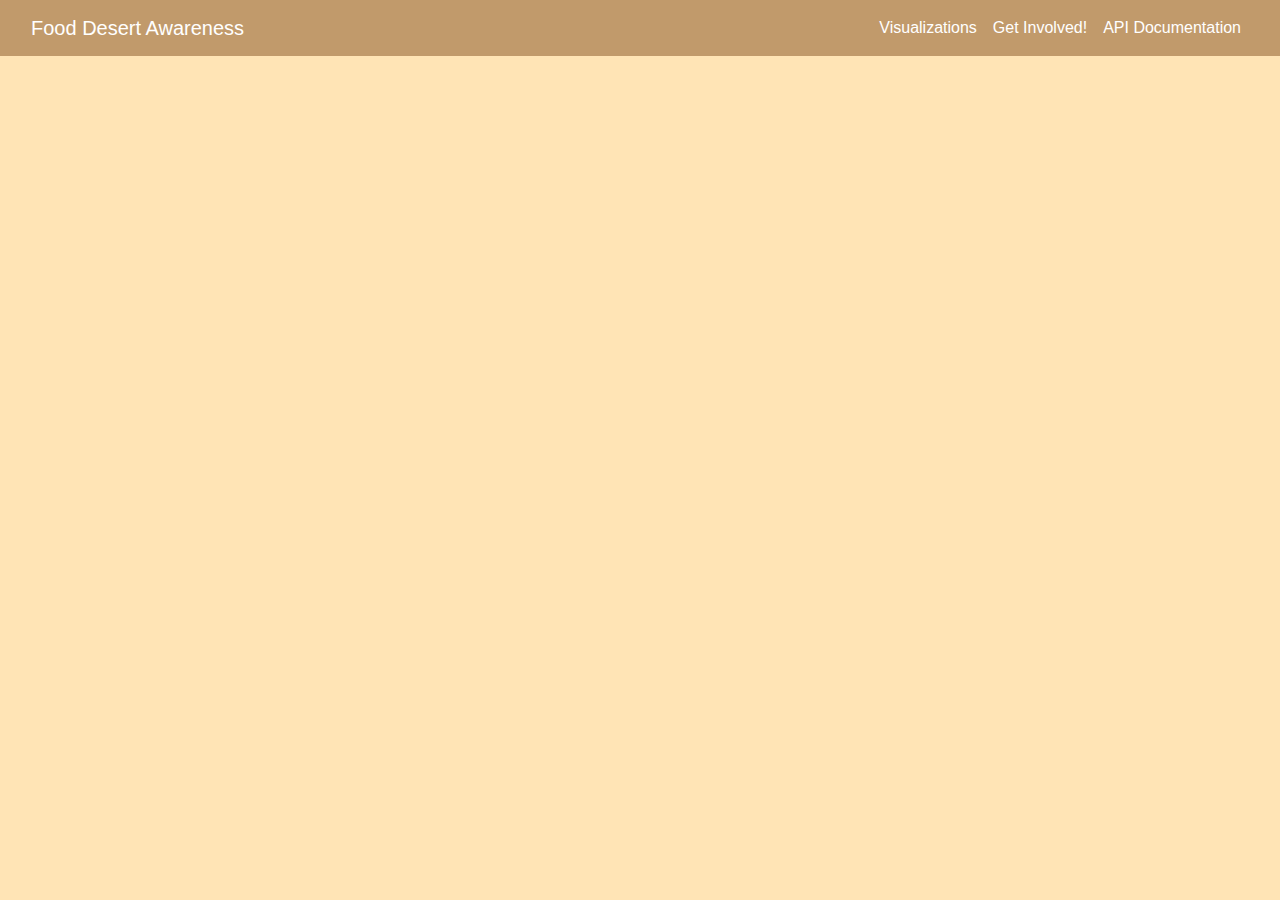
<file: templates/viz.html>
<!DOCTYPE html>
<html lang="en-us">

<head>

  <meta charset="UTF-8">
  <title>Food Deserts</title>

  <!-- Bring in our bootstrap stylesheet -->
  <link rel="stylesheet" href="https://stackpath.bootstrapcdn.com/bootstrap/4.3.1/css/bootstrap.min.css" integrity="sha384-ggOyR0iXCbMQv3Xipma34MD+dH/1fQ784/j6cY/iJTQUOhcWr7x9JvoRxT2MZw1T" crossorigin="anonymous">
  <script src="https://code.jquery.com/jquery-3.3.1.slim.min.js" integrity="sha384-q8i/X+965DzO0rT7abK41JStQIAqVgRVzpbzo5smXKp4YfRvH+8abtTE1Pi6jizo" crossorigin="anonymous"></script>
  <script src="https://cdnjs.cloudflare.com/ajax/libs/popper.js/1.14.3/umd/popper.min.js" integrity="sha384-ZMP7rVo3mIykV+2+9J3UJ46jBk0WLaUAdn689aCwoqbBJiSnjAK/l8WvCWPIPm49" crossorigin="anonymous"></script>
  <script src="https://stackpath.bootstrapcdn.com/bootstrap/4.1.3/js/bootstrap.min.js" integrity="sha384-ChfqqxuZUCnJSK3+MXmPNIyE6ZbWh2IMqE241rYiqJxyMiZ6OW/JmZQ5stwEULTy" crossorigin="anonymous"></script>

  <link rel="stylesheet" href="../../../static/css/style.css">
</head>

<body>

<nav class="navbar navbar-expand-lg">
  <div class="container-fluid">
    <a class="navbar-brand" href="../../../index.html">Food Desert Awareness</a>
    <button class="navbar-toggler" type="button" data-toggle="collapse" data-target="#navbarSupportedContent" aria-controls="navbarSupportedContent" aria-expanded="false" aria-label="Toggle navigation">
      <span class="navbar-toggler-icon"></span>
    </button>
    <div class="collapse navbar-collapse justify-content-end" id="navbarSupportedContent">
      <ul class="navbar-nav me-auto mb-2 mb-lg-0">
        <li class="nav-item">
          <a class="nav-link active" aria-current="page" href="../../../viz.html">Visualizations</a>
        </li>
        <li class="nav-item">
          <a class="nav-link active" href="../../../resources.html">Get Involved!</a>
        </li>
        <li class="nav-item">
          <a class="nav-link active" href="../../../api.html">API Documentation</a>
        </li>
      </ul>
    </div>
  </div>
</nav>
<div class="container-fluid main-page">
<div class="row" id="vizrows">
  <div class="col-12">
<div class='tableauPlaceholder wideDash' id='viz1619301284732' style='position: relative'><noscript><a href='#'><img alt='Number of people with low access, by State ' src='https:&#47;&#47;public.tableau.com&#47;static&#47;images&#47;WM&#47;WM6XDYFJH&#47;1_rss.png' style='border: none' /></a></noscript><object class='tableauViz dashViz'  style='display:none;'><param name='host_url' value='https%3A%2F%2Fpublic.tableau.com%2F' /> <param name='embed_code_version' value='3' /> <param name='path' value='shared&#47;WM6XDYFJH' /> <param name='toolbar' value='yes' /><param name='static_image' value='https:&#47;&#47;public.tableau.com&#47;static&#47;images&#47;WM&#47;WM6XDYFJH&#47;1.png' /> <param name='animate_transition' value='yes' /><param name='display_static_image' value='yes' /><param name='display_spinner' value='yes' /><param name='display_overlay' value='yes' /><param name='display_count' value='yes' /><param name='language' value='en-GB' /></object></div>                <script type='text/javascript'>                    var divElement = document.getElementById('viz1619301284732');                    var vizElement = divElement.getElementsByTagName('object')[0];                    vizElement.style.width='100%';vizElement.style.height=(divElement.offsetWidth*0.75)+'px';                    var scriptElement = document.createElement('script');                    scriptElement.src = 'https://public.tableau.com/javascripts/api/viz_v1.js';                    vizElement.parentNode.insertBefore(scriptElement, vizElement);                </script></div></div>
<div class="row"  id="vizrows">
  <div class="col-6">
    <div class='tableauPlaceholder' id='viz1619279553860' style='position: relative'><noscript><a href='#'><img alt='California ' src='https:&#47;&#47;public.tableau.com&#47;static&#47;images&#47;Fo&#47;FoodDeserts_16188619283600&#47;California&#47;1_rss.png' style='border: none' /></a></noscript><object class='tableauViz mapViz'  style='display:none;'><param name='host_url' value='https%3A%2F%2Fpublic.tableau.com%2F' /> <param name='embed_code_version' value='3' /> <param name='site_root' value='' /><param name='name' value='FoodDeserts_16188619283600&#47;California' /><param name='tabs' value='no' /><param name='toolbar' value='yes' /><param name='static_image' value='https:&#47;&#47;public.tableau.com&#47;static&#47;images&#47;Fo&#47;FoodDeserts_16188619283600&#47;California&#47;1.png' /> <param name='animate_transition' value='yes' /><param name='display_static_image' value='yes' /><param name='display_spinner' value='yes' /><param name='display_overlay' value='yes' /><param name='display_count' value='yes' /><param name='language' value='en-GB' /></object></div>                
    
  </div>
  <div class="col-6">
    <div class='tableauPlaceholder' id='viz1619279665991' style='position: relative'><noscript><a href='#'><img alt='Texas ' src='https:&#47;&#47;public.tableau.com&#47;static&#47;images&#47;Fo&#47;FoodDeserts_16188619283600&#47;Texas&#47;1_rss.png' style='border: none' /></a></noscript><object class='tableauViz mapViz'  style='display:none;'><param name='host_url' value='https%3A%2F%2Fpublic.tableau.com%2F' /> <param name='embed_code_version' value='3' /> <param name='site_root' value='' /><param name='name' value='FoodDeserts_16188619283600&#47;Texas' /><param name='tabs' value='no' /><param name='toolbar' value='yes' /><param name='static_image' value='https:&#47;&#47;public.tableau.com&#47;static&#47;images&#47;Fo&#47;FoodDeserts_16188619283600&#47;Texas&#47;1.png' /> <param name='animate_transition' value='yes' /><param name='display_static_image' value='yes' /><param name='display_spinner' value='yes' /><param name='display_overlay' value='yes' /><param name='display_count' value='yes' /><param name='language' value='en-GB' /></object></div>
  </div>
</div>
<div class="row"  id="vizrows">
  <div class="col-6">
    <div class='tableauPlaceholder' id='viz1619279694070' style='position: relative'><noscript><a href='#'><img alt='Montana ' src='https:&#47;&#47;public.tableau.com&#47;static&#47;images&#47;Fo&#47;FoodDeserts_16188619283600&#47;Montana&#47;1_rss.png' style='border: none' /></a></noscript><object class='tableauViz mapViz'  style='display:none;'><param name='host_url' value='https%3A%2F%2Fpublic.tableau.com%2F' /> <param name='embed_code_version' value='3' /> <param name='site_root' value='' /><param name='name' value='FoodDeserts_16188619283600&#47;Montana' /><param name='tabs' value='no' /><param name='toolbar' value='yes' /><param name='static_image' value='https:&#47;&#47;public.tableau.com&#47;static&#47;images&#47;Fo&#47;FoodDeserts_16188619283600&#47;Montana&#47;1.png' /> <param name='animate_transition' value='yes' /><param name='display_static_image' value='yes' /><param name='display_spinner' value='yes' /><param name='display_overlay' value='yes' /><param name='display_count' value='yes' /><param name='language' value='en-GB' /></object></div>    
  </div>
  <div class="col-6">
    <div class='tableauPlaceholder' id='viz1619279729367' style='position: relative'><noscript><a href='#'><img alt='Arizona ' src='https:&#47;&#47;public.tableau.com&#47;static&#47;images&#47;Fo&#47;FoodDeserts_16188619283600&#47;Arizona&#47;1_rss.png' style='border: none' /></a></noscript><object class='tableauViz mapViz'  style='display:none;'><param name='host_url' value='https%3A%2F%2Fpublic.tableau.com%2F' /> <param name='embed_code_version' value='3' /> <param name='site_root' value='' /><param name='name' value='FoodDeserts_16188619283600&#47;Arizona' /><param name='tabs' value='no' /><param name='toolbar' value='yes' /><param name='static_image' value='https:&#47;&#47;public.tableau.com&#47;static&#47;images&#47;Fo&#47;FoodDeserts_16188619283600&#47;Arizona&#47;1.png' /> <param name='animate_transition' value='yes' /><param name='display_static_image' value='yes' /><param name='display_spinner' value='yes' /><param name='display_overlay' value='yes' /><param name='display_count' value='yes' /><param name='language' value='en-GB' /></object></div>
  </div>
</div>
<div class="row"  id="vizrows">
  <div class="col-12">
  <div class='tableauPlaceholder wideDash' id='viz1619282804425' style='position: relative'><noscript><a href='#'><img alt='Dashboard 1 ' src='https:&#47;&#47;public.tableau.com&#47;static&#47;images&#47;86&#47;86XD952ZD&#47;1_rss.png' style='border: none' /></a></noscript><object class='tableauViz dashViz'  style='display:none;'><param name='host_url' value='https%3A%2F%2Fpublic.tableau.com%2F' /> <param name='embed_code_version' value='3' /> <param name='path' value='shared&#47;86XD952ZD' /> <param name='toolbar' value='yes' /><param name='static_image' value='https:&#47;&#47;public.tableau.com&#47;static&#47;images&#47;86&#47;86XD952ZD&#47;1.png' /> <param name='animate_transition' value='yes' /><param name='display_static_image' value='yes' /><param name='display_spinner' value='yes' /><param name='display_overlay' value='yes' /><param name='display_count' value='yes' /><param name='language' value='en' /></object></div>               <script type='text/javascript'>                    var divElement = document.getElementById('viz1619446914722');                    var vizElement = divElement.getElementsByTagName('object')[0];                    if ( divElement.offsetWidth > 800 ) { vizElement.style.minWidth='1220px';vizElement.style.maxWidth='1320px';vizElement.style.width='100%';vizElement.style.minHeight='587px';vizElement.style.maxHeight='887px';vizElement.style.height=(divElement.offsetWidth*0.75)+'px';} else if ( divElement.offsetWidth > 500 ) { vizElement.style.minWidth='1220px';vizElement.style.maxWidth='1320px';vizElement.style.width='100%';vizElement.style.minHeight='587px';vizElement.style.maxHeight='887px';vizElement.style.height=(divElement.offsetWidth*0.75)+'px';} else { vizElement.style.width='100%';vizElement.style.height='777px';}                     var scriptElement = document.createElement('script');                    scriptElement.src = 'https://public.tableau.com/javascripts/api/viz_v1.js';                    vizElement.parentNode.insertBefore(scriptElement, vizElement);                </script>
</div>
</div>
<div class="row"  id="vizrows">
  <div class="col-12">
    <div class='tableauPlaceholder' id='viz1619470009560' style='position: relative'><noscript><a href='#'><img alt='Dashboard 1 ' src='https:&#47;&#47;public.tableau.com&#47;static&#47;images&#47;Fo&#47;FoodDesertbyState_ver2&#47;Dashboard1&#47;1_rss.png' style='border: none' /></a></noscript><object class='tableauViz'  style='display:none;'><param name='host_url' value='https%3A%2F%2Fpublic.tableau.com%2F' /> <param name='embed_code_version' value='3' /> <param name='site_root' value='' /><param name='name' value='FoodDesertbyState_ver2&#47;Dashboard1' /><param name='tabs' value='no' /><param name='toolbar' value='yes' /><param name='static_image' value='https:&#47;&#47;public.tableau.com&#47;static&#47;images&#47;Fo&#47;FoodDesertbyState_ver2&#47;Dashboard1&#47;1.png' /> <param name='animate_transition' value='yes' /><param name='display_static_image' value='yes' /><param name='display_spinner' value='yes' /><param name='display_overlay' value='yes' /><param name='display_count' value='yes' /><param name='language' value='en' /></object></div>                <script type='text/javascript'>                    var divElement = document.getElementById('viz1619470009560');                    var vizElement = divElement.getElementsByTagName('object')[0];                    if ( divElement.offsetWidth > 800 ) { vizElement.style.minWidth='420px';vizElement.style.maxWidth='1650px';vizElement.style.width='100%';vizElement.style.minHeight='787px';vizElement.style.maxHeight='887px';vizElement.style.height=(divElement.offsetWidth*0.75)+'px';} else if ( divElement.offsetWidth > 500 ) { vizElement.style.minWidth='420px';vizElement.style.maxWidth='1650px';vizElement.style.width='100%';vizElement.style.minHeight='787px';vizElement.style.maxHeight='887px';vizElement.style.height=(divElement.offsetWidth*0.75)+'px';} else { vizElement.style.width='100%';vizElement.style.height='727px';}                     var scriptElement = document.createElement('script');                    scriptElement.src = 'https://public.tableau.com/javascripts/api/viz_v1.js';                    vizElement.parentNode.insertBefore(scriptElement, vizElement);                </script>
  </div>
</div>
<div class="row"  id="vizrows">
  <div class="col-12">
    <div class='tableauPlaceholder' id='viz1619470224910' style='position: relative'><noscript><a href='#'><img alt='Percent of Pop. in Flagged Food Desert @ 1 and 20 miles ' src='https:&#47;&#47;public.tableau.com&#47;static&#47;images&#47;Fo&#47;FoodDesertbyState_ver2&#47;Pop1_20&#47;1_rss.png' style='border: none' /></a></noscript><object class='tableauViz'  style='display:none;'><param name='host_url' value='https%3A%2F%2Fpublic.tableau.com%2F' /> <param name='embed_code_version' value='3' /> <param name='site_root' value='' /><param name='name' value='FoodDesertbyState_ver2&#47;Pop1_20' /><param name='tabs' value='no' /><param name='toolbar' value='yes' /><param name='static_image' value='https:&#47;&#47;public.tableau.com&#47;static&#47;images&#47;Fo&#47;FoodDesertbyState_ver2&#47;Pop1_20&#47;1.png' /> <param name='animate_transition' value='yes' /><param name='display_static_image' value='yes' /><param name='display_spinner' value='yes' /><param name='display_overlay' value='yes' /><param name='display_count' value='yes' /><param name='language' value='en' /></object></div>                <script type='text/javascript'>                    var divElement = document.getElementById('viz1619470224910');                    var vizElement = divElement.getElementsByTagName('object')[0];                    vizElement.style.width='100%';vizElement.style.height=(divElement.offsetWidth*0.75)+'px';                    var scriptElement = document.createElement('script');                    scriptElement.src = 'https://public.tableau.com/javascripts/api/viz_v1.js';                    vizElement.parentNode.insertBefore(scriptElement, vizElement);                </script>
  </div>
</div>
<div class="row"  id="vizrows">
  <div class="col-12">
    <div class='tableauPlaceholder' id='viz1619470369242' style='position: relative'><noscript><a href='#'><img alt='Percent of Pop. in Flagged Food Desert @ 1 and 10 miles ' src='https:&#47;&#47;public.tableau.com&#47;static&#47;images&#47;Fo&#47;FoodDesertbyState_ver2&#47;Pop1_10&#47;1_rss.png' style='border: none' /></a></noscript><object class='tableauViz'  style='display:none;'><param name='host_url' value='https%3A%2F%2Fpublic.tableau.com%2F' /> <param name='embed_code_version' value='3' /> <param name='site_root' value='' /><param name='name' value='FoodDesertbyState_ver2&#47;Pop1_10' /><param name='tabs' value='no' /><param name='toolbar' value='yes' /><param name='static_image' value='https:&#47;&#47;public.tableau.com&#47;static&#47;images&#47;Fo&#47;FoodDesertbyState_ver2&#47;Pop1_10&#47;1.png' /> <param name='animate_transition' value='yes' /><param name='display_static_image' value='yes' /><param name='display_spinner' value='yes' /><param name='display_overlay' value='yes' /><param name='display_count' value='yes' /><param name='language' value='en' /></object></div>                <script type='text/javascript'>                    var divElement = document.getElementById('viz1619470369242');                    var vizElement = divElement.getElementsByTagName('object')[0];                    vizElement.style.width='100%';vizElement.style.height=(divElement.offsetWidth*0.75)+'px';                    var scriptElement = document.createElement('script');                    scriptElement.src = 'https://public.tableau.com/javascripts/api/viz_v1.js';                    vizElement.parentNode.insertBefore(scriptElement, vizElement);                </script>
  </div>
</div>
</div>

</body>
</html>
</file>
<file: static/css/style.css>
nav {
    background-color: #c19a6b;
}

.nav-link{
    color: white;
}

.navbar-brand{
    color:white;
}

body{
    background-color: #FFE4B5;
}

img {
  display: block;
  margin-left: auto;
  margin-right: auto;
  height: 50%;
  width: 50%;
}

figcaption{
  text-align: center;
}

#first{
  padding-top: 10px;
  

h2{
  font-family: -apple-system,BlinkMacSystemFont,"Segoe UI",Roboto,"Helvetica Neue",Arial,"Noto Sans",sans-serif,"Apple Color Emoji","Segoe UI Emoji","Segoe UI Symbol","Noto Color Emoji";
}
}

pre{
  font-family: monospace;
  font-size: 13px;
}

ol a{
  color:black;
  font-weight: bold;
}

.list-inline{
  display:inline-block;
  vertical-align: center;
}

#viz1619274809127{
  height: 50%;
  width: 50%;
  border-style: solid;
  border-color: black;
  border-width: 1px;
}

#vizrows{
  padding-top: 10px;
}

.mapViz{
  object-fit: cover;
  height: 300px;
  min-width: 600px;
  border-style: solid;
  border-color: black;
  border-width: 1px;
  display: block;
  margin-left: auto;
  margin-right: auto;
}

.dashViz{
  min-height: 500px;
  width: 100%;
  border-style: solid;
  border-color: black;
  border-width: 1px;
}
</file>
